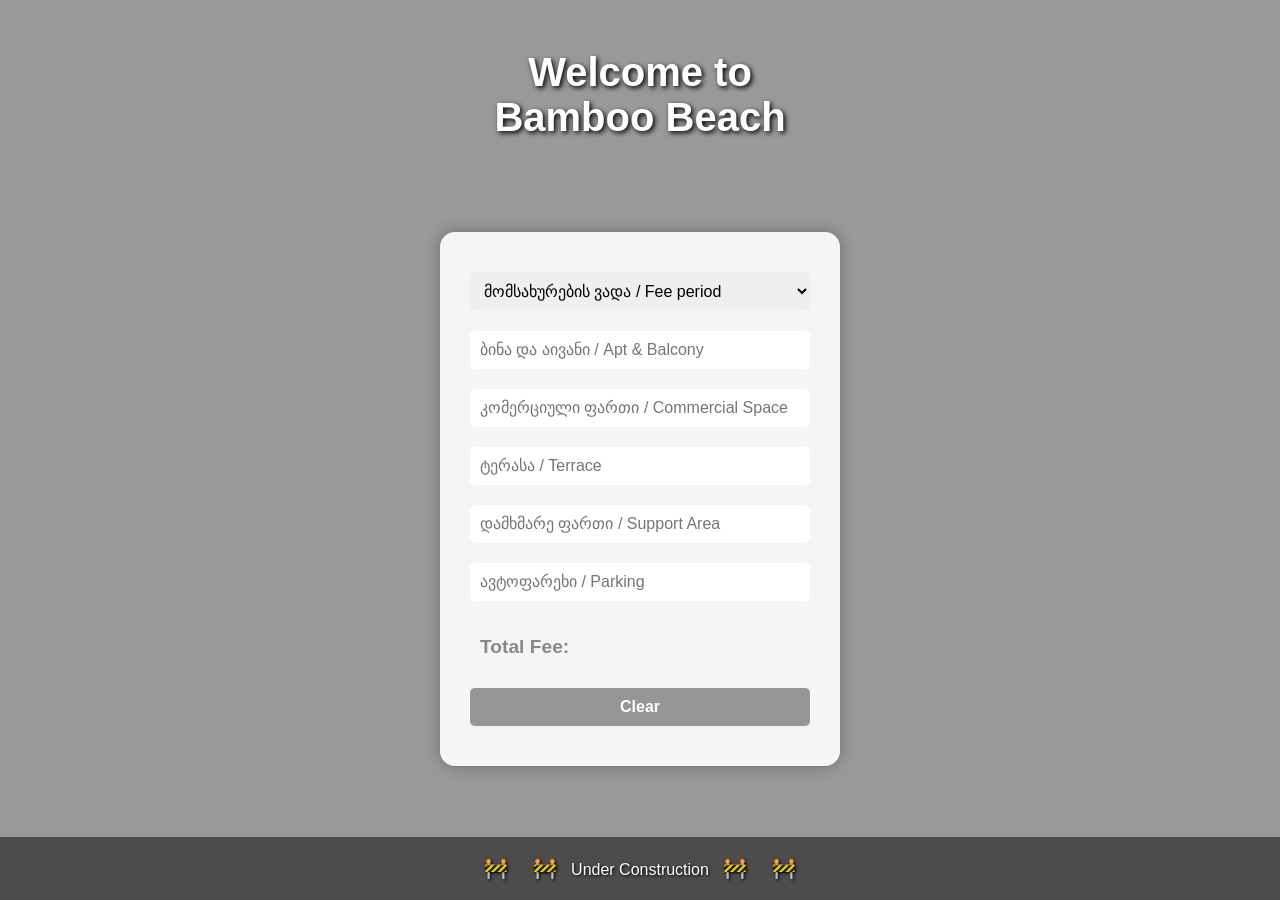
<file: news.html>
<!DOCTYPE html>
<html lang="en">
<head>
<meta charset="UTF-8">
<meta name="viewport" content="width=device-width, initial-scale=1.0">
<title>Bamboo Beach</title>
<style>
    /* Reset and basic styles */
    * { margin: 0; padding: 0; box-sizing: border-box; font-family: Arial, sans-serif; }
    body, html { height: 100%; }

    /* Background */
    body {
        /*background: url('https://images.unsplash.com/photo-1507525428034-b723cf961d3e?auto=format&fit=crop&w=1350&q=80') no-repeat center center fixed;*/
        background-image: url('D:/Luka/Bamboo/old - New/images/back.png');
        background-size: cover;
        display: flex;
        flex-direction: column;
        justify-content: space-between;
        color: #fff;
        background-position: center;
    }

    /* Overlay to darken background */
    body::before {
        content: '';
        position: absolute;
        top:0; left:0;
        width:100%; height:100%;
        background: rgba(0,0,0,0.4);
        z-index: -1;
    }

    header {
        text-align: center;
        padding: 50px 20px 20px 20px;
        font-size: 2.5em;
        font-weight: bold;
        text-shadow: 2px 2px 5px #000000;
    }

    main {
        flex: 1;
        display: flex;
        justify-content: center;
        align-items: center;
        padding: 20px;
    }

    .calculator {
        background: rgba(255, 255, 255, 0.9);
        color: #888888;
        padding: 30px;
        border-radius: 15px;
        max-width: 400px;
        width: 100%;
        box-shadow: 0 0 15px rgba(0,0,0,0.3);
    }

    .calculator input, .calculator select, .calculator button, .result {
        width: 100%;
        padding: 10px;
        margin: 10px 0;
        font-size: 1em;
        border-radius: 5px;
        border: 0px solid #ccc;
    }

    .calculator button {
        background-color: #979695;
        color: #fff;
        border: none;
        cursor: pointer;
        font-weight: bold;
    }

    .calculator button:hover {
        background-color: #e68900;
    }

    .result {
        margin-top: 15px;
        font-size: 1.2em;
        font-weight: bold;
    }

    footer {
        text-align: center;
        padding: 20px;
        background: rgba(0,0,0,0.5);
        font-size: 1em;
        text-shadow: 1px 1px 3px #000;
    }

    /* Responsive */
    
    @media (max-width: 480px) {
        header { font-size: 2em; padding: 30px 10px 10px 10px; }
        .calculator { padding: 20px; }
    }

    /* Remove arrows in Chrome, Edge, Safari */
input[type=number]::-webkit-outer-spin-button,
input[type=number]::-webkit-inner-spin-button {
    -webkit-appearance: none;
    margin: 0;
}

/* Remove arrows in Firefox */
input[type=number] {
    -moz-appearance: textfield;
}


.icon {
  display: inline-block;
  animation: bounce 1s infinite alternate;
  margin: 0 10px;
  font-size: 1.2em; /* make icon a bit bigger */
}

.icon2 {
  display: inline-block;
  animation: bounce 2s infinite alternate;
  margin: 0 10px;
  font-size: 1.2em; /* make icon a bit bigger */
}

@keyframes bounce {
  0% { transform: translateY(0); }
  50% { transform: translateY(-10px); }

}


</style>
</head>
<body>

<header>Welcome to <br> Bamboo Beach</header>

<main>
  
    <div class="calculator">
          <!-- <div class="fee-period">მომსახურების ვადა / Fee period</div>-->
          <select id="field5"> 
            
           <option value="" disabled selected>მომსახურების ვადა / Fee period</option>
             <option value="1">სრული წელი /Full Year</option>
             <option value="2">ნახევარი წელი / Half Year</option>
            </select>
        <input type="number" id="field1" placeholder="ბინა და აივანი / Apt & Balcony">
        <input type="number" id="field2" placeholder="კომერციული ფართი / Commercial Space">
        <input type="number" id="field3" placeholder="ტერასა / Terrace">
        <input type="number" id="field4" placeholder="დამხმარე ფართი / Support Area">
        <input type="number" id="field6" placeholder="ავტოფარეხი / Parking">
        
        
        <!-- <button onclick="calculateFee()">Calculate Fee</button> */ - why i cant comment it out -->
        <div class="result" id="result">Total Fee:</div>
        <button type="button" onclick="clearFields()">Clear</button>

    </div>
</main>

<footer>
  <span class="icon2">🚧</span>
  <span class="icon">🚧</span>
  Under Construction
  <span class="icon">🚧</span>
  <span class="icon2">🚧</span>
</footer>


<script>
function calculateFee() {
    const f1 = parseFloat(document.getElementById('field1').value) || 0;
    const f2 = parseFloat(document.getElementById('field2').value) || 0;
    const f3 = parseFloat(document.getElementById('field3').value) || 0;
    const f4 = parseFloat(document.getElementById('field4').value) || 0;
    const f5 = parseFloat(document.getElementById('field5').value) || 0;
    const f6 = parseFloat(document.getElementById('field6').value) || 0;

    const total = f1 + f2 + f3 + f4 + f5 + f6;
    document.getElementById('result').textContent = "Total Fee: $" + total.toFixed(2);
}

// Add event listeners to inputs and dropdown
const inputs = document.querySelectorAll('#field1, #field2, #field3, #field4, #field5, #field6');
inputs.forEach(input => {
    input.addEventListener('input', calculateFee); // triggers on typing or changing
});

function clearFields() {
    const inputs = ['field1','field2','field3','field4','field5','field6'];
    inputs.forEach(id => {
        const el = document.getElementById(id);
        if(el.tagName === 'SELECT') {
            el.selectedIndex = 0; // reset dropdown
        } else {
            el.value = ''; // reset input
        }
    });
    document.getElementById('result').textContent = "Total Fee:";
}

</script>


</body>
</html>
</file>
